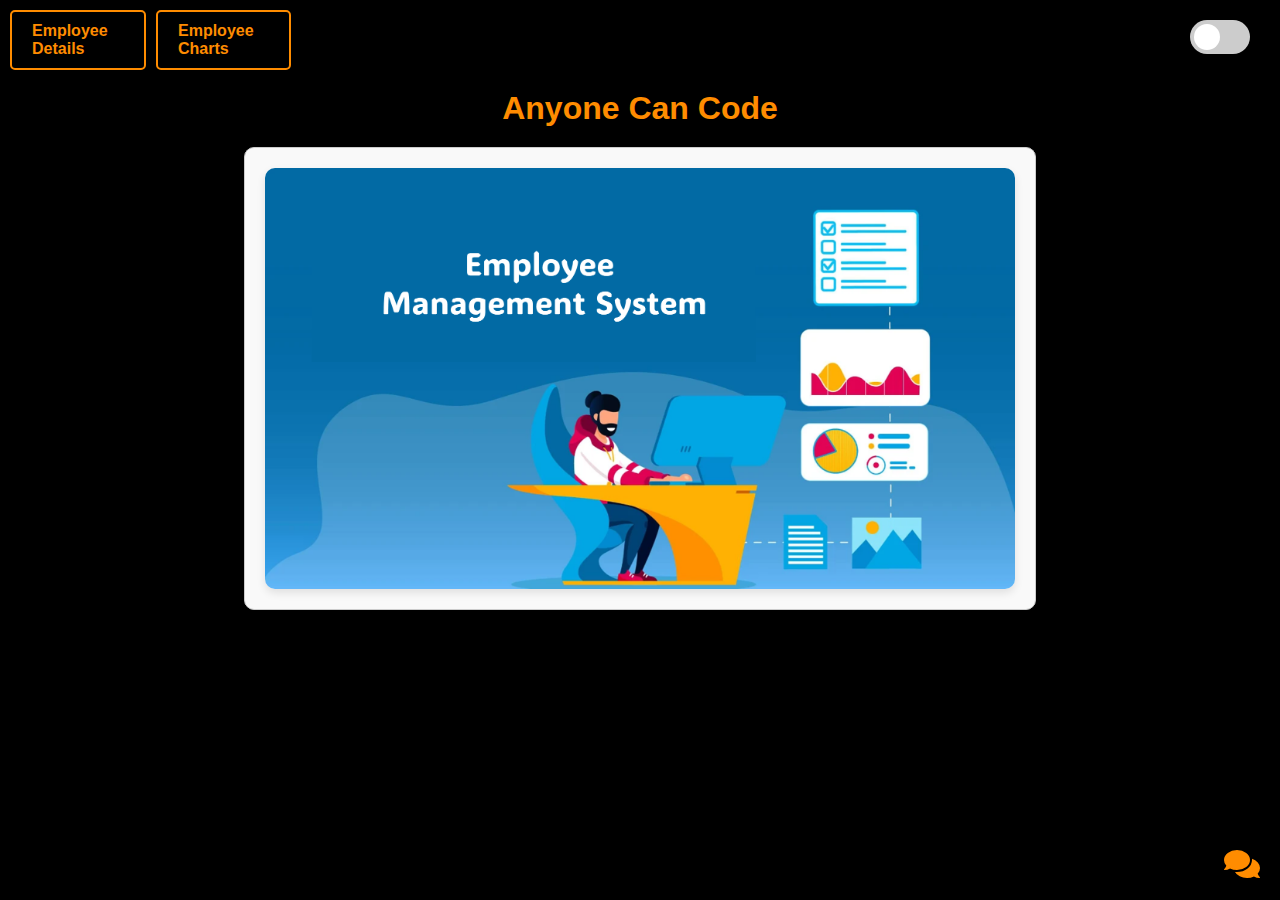
<file: index.html>
<!DOCTYPE html>
<html lang="en">
  <head>
    <meta charset="UTF-8" />
    <meta name="viewport" content="width=device-width, initial-scale=1.0" />
    <title>Employee Management</title>
    <link rel="stylesheet" href="styles.css" />
    <link
      rel="stylesheet"
      href="https://cdnjs.cloudflare.com/ajax/libs/font-awesome/5.15.4/css/all.min.css"
    />
  </head>
  <body class="dark-mode">
    <nav>
      <div class="nav-left">
        <a href="employee-details.html" class="view-charts-link"
          >Employee Details</a
        >
        <a href="visualizations.html" class="view-charts-link"
          >Employee Charts</a
        >
      </div>
      <div class="switch-container">
        <label class="switch">
          <input type="checkbox" id="theme-toggle" onclick="toggleMode()" />
          <span class="slider round"></span>
        </label>
      </div>
    </nav>
    <h1 class="page-title">Anyone Can Code</h1>
    <div class="welcome-portlet">
      <img src="ems.png" alt="Welcome Image" class="welcome-image" />
    </div>
    <script src="scripts.js"></script>
    <script src="theme.js"></script>
    <script src="chat.js"></script>
    <script>
      document.addEventListener("DOMContentLoaded", () => {
        const theme = localStorage.getItem("theme") || "dark-mode";
        document.body.classList.add(theme);
        if (theme === "light-mode") {
          document.getElementById("theme-toggle").checked = true;
        }
        applyThemeToElements(theme);
      });
    </script>
  </body>
</html>
</file>
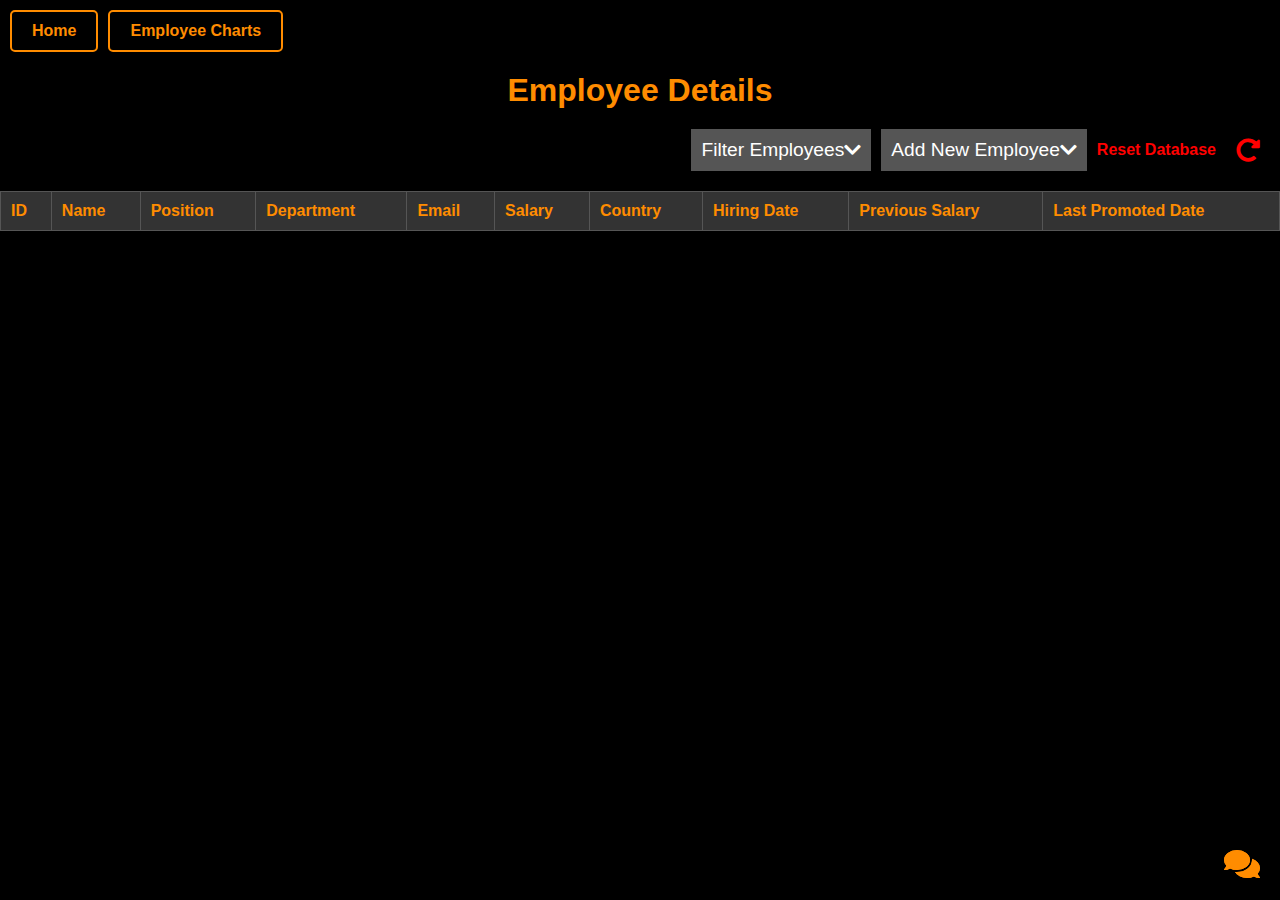
<file: employee-details.html>
<!DOCTYPE html>
<html lang="en">
  <head>
    <meta charset="UTF-8" />
    <meta name="viewport" content="width=device-width, initial-scale=1.0" />
    <title>Employee Details</title>
    <link rel="stylesheet" href="styles.css" />
    <link
      rel="stylesheet"
      href="https://cdnjs.cloudflare.com/ajax/libs/font-awesome/5.15.4/css/all.min.css"
    />
    <style>
      @import url("https://fonts.googleapis.com/css2?family=Orbitron:wght@400;700&display=swap");

      .reset-icon {
        font-size: 1.5em;
        color: #ff0000;
        cursor: pointer;
        margin-right: 20px;
      }
      .reset-label {
        margin-right: 10px;
        font-weight: bold;
        color: #ff0000;
      }
    </style>
  </head>
  <body>
    <nav>
      <div class="nav-left">
        <a href="index.html" class="view-charts-link" onclick="saveTheme()"
          >Home</a
        >
        <a
          href="visualizations.html"
          class="view-charts-link"
          onclick="saveTheme()"
          >Employee Charts</a
        >
      </div>
    </nav>
    <h1 class="page-title">Employee Details</h1>
    <div class="actions-container">
      <button
        class="collapsible-header"
        onclick="toggleCollapsible('filter-box')"
      >
        Filter Employees <i class="fas fa-chevron-down"></i>
      </button>
      <button
        class="collapsible-header"
        onclick="toggleCollapsible('add-employee-box')"
      >
        Add New Employee <i class="fas fa-chevron-down"></i>
      </button>
      <span class="reset-label">Reset Database</span>
      <i class="fas fa-redo-alt reset-icon" onclick="refreshDatabase()"></i>
    </div>
    <div class="collapsible">
      <div class="filter-box collapsible-content" id="filter-box">
        <div class="filters">
          <label for="filter-id">ID:</label>
          <input type="text" id="filter-id" onkeyup="filterTable()" />
          <label for="filter-name">Name:</label>
          <input type="text" id="filter-name" onkeyup="filterTable()" />
          <label for="filter-position">Position:</label>
          <input type="text" id="filter-position" onkeyup="filterTable()" />
          <label for="filter-department">Department:</label>
          <input type="text" id="filter-department" onkeyup="filterTable()" />
          <label for="filter-email">Email:</label>
          <input type="text" id="filter-email" onkeyup="filterTable()" />
          <label for="filter-salary">Salary:</label>
          <input type="text" id="filter-salary" onkeyup="filterTable()" />
          <label for="filter-country">Country:</label>
          <input type="text" id="filter-country" onkeyup="filterTable()" />
          <label for="filter-previous-salary">Previous Salary:</label>
          <input
            type="text"
            id="filter-previous-salary"
            onkeyup="filterTable()"
          />
        </div>
        <i class="fas fa-times" onclick="clearFilters()"></i>
      </div>
    </div>
    <div class="collapsible">
      <div class="add-employee-box collapsible-content" id="add-employee-box">
        <h2>Add New Employee</h2>
        <div class="add-employee-form">
          <label for="new-id">ID:</label>
          <input type="text" id="new-id" />
          <label for="new-name">Name:</label>
          <input type="text" id="new-name" />
          <label for="new-position">Position:</label>
          <input type="text" id="new-position" />
          <label for="new-department">Department:</label>
          <input type="text" id="new-department" />
          <label for="new-email">Email:</label>
          <input type="text" id="new-email" />
          <label for="new-salary">Salary:</label>
          <input type="text" id="new-salary" />
          <label for="new-country">Country:</label>
          <input type="text" id="new-country" />
          <label for="new-hiring-date">Hiring Date:</label>
          <input type="date" id="new-hiring-date" />
          <label for="new-previous-salary">Previous Salary:</label>
          <input type="text" id="new-previous-salary" />
          <label for="new-last-promoted-date">Last Promoted Date:</label>
          <input type="date" id="new-last-promoted-date" />
          <i class="fas fa-plus" onclick="addEmployee()"></i>
        </div>
      </div>
    </div>
    <table>
      <thead>
        <tr>
          <th>ID</th>
          <th>Name</th>
          <th>Position</th>
          <th>Department</th>
          <th>Email</th>
          <th>Salary</th>
          <th>Country</th>
          <th>Hiring Date</th>
          <th>Previous Salary</th>
          <th>Last Promoted Date</th>
        </tr>
      </thead>
      <tbody id="employee-table-body">
        <!-- Employee rows will be populated here -->
      </tbody>
    </table>
    <i class="fas fa-comments chat-icon" onclick="toggleChat()"></i>
    <div class="chat-window" id="chat-window">
      <div class="chat-header">
        Chat with AI Bot
        <i class="fas fa-times close-btn" onclick="toggleChat()"></i>
      </div>
      <div class="chat-body" id="chat-body"></div>
      <div class="chat-footer">
        <input type="text" id="chat-input" placeholder="Type a message..." />
        <button onclick="sendMessage()">
          <i class="fas fa-paper-plane"></i>
        </button>
      </div>
    </div>
    <script src="scripts.js"></script>
    <script src="theme.js"></script>
    <script src="chat.js"></script>
    <script>
      document.addEventListener("DOMContentLoaded", () => {
        const theme = localStorage.getItem("theme") || "dark-mode";
        document.body.classList.add(theme);
        applyThemeToElements(theme);
      });

      function applyThemeToElements(theme) {
        const elements = document.querySelectorAll(".visualization-box");
        elements.forEach((element) => {
          if (theme === "dark-mode") {
            element.style.backgroundColor = "#222";
            element.style.borderColor = "#555";
          } else {
            element.style.backgroundColor = "#f9f9f9";
            element.style.borderColor = "#ccc";
          }
        });
      }

      function toggleCollapsible(id) {
        const content = document.getElementById(id);
        content.style.display =
          content.style.display === "none" || content.style.display === ""
            ? "block"
            : "none";
      }

      function saveTheme() {
        const theme = document.body.classList.contains("dark-mode")
          ? "dark-mode"
          : "light-mode";
        localStorage.setItem("theme", theme);
      }
    </script>
  </body>
</html>
</file>
<file: styles.css>
body {
  margin: 0;
  padding: 0;
  font-family: "Verdana", sans-serif;
}

.dark-mode {
  background-color: #000;
  color: #fff;
}

.light-mode {
  background-color: #fff;
  color: #000;
}

body.dark-mode {
  background-color: #000;
  color: #fff;
}

body.light-mode {
  background-color: #fff;
  color: #000;
}

h1 {
  font-size: 2em;
  margin: 20px;
  text-align: center;
  color: #ff8c00; /* Dark orange */
}

label {
  margin-right: 10px;
  color: #ff8c00; /* Dark orange */
}

input[type="text"] {
  padding: 5px;
  margin-right: 10px;
}

button {
  padding: 10px 20px;
  cursor: pointer;
  display: flex;
  align-items: center;
  justify-content: center;
}

button i {
  display: none;
}

table {
  width: 100%;
  border-collapse: collapse;
  margin: 20px 0;
}

th,
td {
  padding: 10px;
  text-align: left;
}

.filter-box,
.add-employee-box {
  padding: 20px;
  margin: 20px;
  border-radius: 10px;
}

.filters {
  display: flex;
  flex-wrap: wrap;
  gap: 10px;
}

.filters label,
.filters input[type="text"],
.filters input[type="date"] {
  flex: 1;
  min-width: 100px;
}

.add-employee-form {
  display: flex;
  flex-wrap: wrap;
  gap: 10px;
}

.add-employee-form label,
.add-employee-form input[type="text"],
.add-employee-form input[type="date"] {
  flex: 1;
  min-width: 100px;
}

.add-employee-form button {
  margin-top: 10px;
}

.switch-container {
  display: flex;
  justify-content: flex-end;
  width: 100%;
}

.switch {
  display: inline-block;
  width: 60px;
  height: 34px;
  position: absolute;
  top: 20px;
  right: 20px;
  margin-left: 10px;
}

.switch input {
  opacity: 0;
  width: 0;
  height: 0;
}

.slider {
  position: absolute;
  cursor: pointer;
  top: 0;
  left: 0;
  right: 0;
  bottom: 0;
  background-color: #ccc;
  transition: 0.4s;
  border-radius: 34px;
}

.slider:before {
  position: absolute;
  content: "";
  height: 26px;
  width: 26px;
  left: 4px;
  bottom: 4px;
  background-color: white;
  transition: 0.4s;
  border-radius: 50%;
}

input:checked + .slider {
  background-color: #4caf50;
}

input:checked + .slider:before {
  transform: translateX(26px);
}

/* Dark mode specific styles */
.dark-mode h1,
.dark-mode label,
.dark-mode th {
  color: #ff8c00; /* Dark orange */
}

.dark-mode input[type="text"] {
  background-color: #333;
  border: 1px solid #555;
  color: #fff;
}

.dark-mode button {
  background-color: #555;
  border: none;
  color: #fff;
}

.dark-mode button:hover {
  background-color: #777;
}

.dark-mode table,
.dark-mode th,
.dark-mode td {
  border: 1px solid #555;
}

.dark-mode th {
  background-color: #333;
}

.dark-mode tr:nth-child(even) {
  background-color: #222;
}

.dark-mode tr:nth-child(odd) {
  background-color: #111;
}

.dark-mode .filter-box,
.dark-mode .add-employee-box {
  background-color: #222;
  border: 1px solid #555;
}

.dark-mode .visualization-box {
  background-color: #222;
  border: 1px solid #555;
}

.dark-mode .visualization-box,
.light-mode .visualization-box {
  background-color: inherit;
  border-color: inherit;
}

/* Light mode specific styles */
.light-mode h1,
.light-mode label,
.light-mode th {
  color: #000;
}

.light-mode input[type="text"] {
  background-color: #fff;
  border: 1px solid #ccc;
  color: #000;
}

.light-mode button {
  background-color: #ccc;
  border: none;
  color: #000;
}

.light-mode button:hover {
  background-color: #aaa;
}

.light-mode table,
.light-mode th,
.light-mode td {
  border: 1px solid #ccc;
}

.light-mode th {
  background-color: #f2f2f2;
}

.light-mode tr:nth-child(even) {
  background-color: #f9f9f9;
}

.light-mode tr:nth-child(odd) {
  background-color: #fff;
}

.light-mode .filter-box,
.light-mode .add-employee-box {
  background-color: #f9f9f9;
  border: 1px solid #ccc;
}

.visualization-box {
  display: flex;
  flex-direction: column;
  align-items: center;
  justify-content: center;
  padding: 20px;
  border-radius: 10px;
  background-color: #f9f9f9;
  border: 1px solid #ccc;
  box-shadow: 0 4px 8px rgba(0, 0, 0, 0.1);
  width: 100%;
  max-width: 400px;
  margin: auto;
}

.visualization-grid {
  display: grid;
  grid-template-columns: repeat(2, 1fr);
  gap: 20px;
  justify-content: center;
  align-items: center;
  padding: 20px;
}

nav {
  display: flex;
  justify-content: space-between;
  align-items: center;
  padding: 10px;
}

.nav-left {
  display: flex;
  gap: 10px;
}

.view-charts-link {
  text-decoration: none;
  color: #ff8c00; /* Dark orange */
  font-weight: bold;
  padding: 10px 20px;
  border: 2px solid #ff8c00;
  border-radius: 5px;
  transition: background-color 0.3s, color 0.3s;
  margin-bottom: 10px;
}

.view-charts-link:hover {
  background-color: #ff8c00;
  color: #fff;
}

.tabs {
  overflow: hidden;
  background-color: transparent; /* Changed from #f1f1f1 to transparent */
  display: flex;
  justify-content: center;
  filter: url(#goo);
}

.tablinks {
  background-color: inherit;
  border: none;
  outline: none;
  cursor: pointer;
  padding: 14px 16px;
  transition: 0.3s;
  font-size: 17px;
  border-radius: 50px;
  margin: 0 10px;
  position: relative;
  display: flex;
  align-items: center;
  gap: 10px;
}

.tablinks i {
  font-size: 20px;
}

.tablinks:hover {
  background-color: #ddd;
}

.tablinks.active {
  background-color: #ccc;
}

.tabcontent {
  display: none;
  padding: 20px;
  animation: fadeEffect 0.5s;
}

.tabcontent.active {
  display: block;
}

@keyframes fadeEffect {
  from {
    opacity: 0;
  }
  to {
    opacity: 1;
  }
}

@media (max-width: 768px) {
  h1 {
    font-size: 1.5em;
  }

  .filters,
  .add-employee-form {
    flex-direction: column;
  }

  .filters label,
  .filters input[type="text"],
  .add-employee-form label,
  .add-employee-form input[type="text"] {
    flex: none;
    width: 100%;
  }

  .tabs {
    flex-direction: column;
  }

  .tablinks {
    width: 100%;
    margin: 5px 0;
  }

  .visualization-grid {
    grid-template-columns: 1fr;
  }
}

/* Chat window styles */
.chat-window {
  display: none;
  position: fixed;
  bottom: 80px;
  right: 20px;
  width: 300px;
  max-height: 400px;
  background-color: #d4d4d4; /* Light grey background */
  border: 1px solid #ff8c00;
  border-radius: 10px;
  box-shadow: 0 4px 8px rgba(0, 0, 0, 0.1);
  z-index: 1000;
  overflow: hidden;
  flex-direction: column;
  font-family: "Poppins", sans-serif; /* Poppins font */
}

.chat-header {
  background-color: #ff8c00;
  color: #fff;
  padding: 10px;
  text-align: center;
  font-weight: bold;
  position: relative;
}

.chat-header .close-btn {
  position: absolute;
  top: 10px;
  right: 10px;
  cursor: pointer;
  font-size: 1.2em;
}

.chat-body {
  flex: 1;
  padding: 10px;
  overflow-y: auto;
}

.chat-footer {
  display: flex;
  padding: 10px;
  border-top: 1px solid #ff8c00;
}

.chat-footer input {
  flex: 1;
  padding: 5px;
  border: 1px solid #ff8c00;
  border-radius: 5px;
  background-color: #fff;
  color: #000;
}

.chat-footer button {
  margin-left: 10px;
  padding: 5px 10px;
  background-color: #007bff;
  color: #fff;
  border: none;
  border-radius: 5px;
  cursor: pointer;
  transition: background-color 0.3s;
  display: flex;
  align-items: center;
  justify-content: center;
}

.chat-footer button i {
  font-size: 1.2em;
}

.chat-footer button:hover {
  background-color: #0056b3;
}

.chat-message {
  margin-bottom: 10px;
  padding: 10px;
  border-radius: 5px;
  animation: fadeIn 0.5s;
}

.chat-message.customer {
  align-self: flex-end;
  text-align: right;
}

.chat-message.ai-bot {
  align-self: flex-start;
  text-align: left;
}

.chat-message .role {
  font-weight: bold;
  color: #82a457;
}

.chat-message.ai-bot .role {
  color: #ff8c00; /* Purple text color for AI bot role */
}

.chat-message .text {
  color: #000; /* Black text color for actual message */
}

@keyframes fadeIn {
  from {
    opacity: 0;
  }
  to {
    opacity: 1;
  }
}

.chat-icon {
  position: fixed;
  bottom: 20px;
  right: 20px;
  font-size: 2em;
  color: #ff8c00;
  cursor: pointer;
  z-index: 1000;
}

/* Dark mode specific styles for chat */
.dark-mode .chat-window {
  background-color: #333;
  border: 1px solid #555;
}

.dark-mode .chat-header {
  background-color: #555;
  color: #fff;
}

.dark-mode .chat-footer input {
  background-color: #555;
  color: #fff;
}

.dark-mode .chat-footer button {
  background-color: #777;
}

.dark-mode .chat-footer button:hover {
  background-color: #999;
}

.dark-mode .chat-message .text {
  color: #fff;
}

/* Light mode specific styles for chat */
.light-mode .chat-window {
  background-color: #d3d3d3;
  border: 1px solid #ff8c00;
}

.light-mode .chat-header {
  background-color: #ff8c00;
  color: #fff;
}

.light-mode .chat-footer input {
  background-color: #fff;
  color: #000;
}

.light-mode .chat-footer button {
  background-color: #ff8c00;
}

.light-mode .chat-footer button:hover {
  background-color: #ff8c00;
}

.light-mode .chat-message .text {
  color: #000;
}

/* ...existing code... */

.welcome-image-container {
  display: flex;
  justify-content: center;
  align-items: center;
  margin: 20px 0;
}

.welcome-image {
  max-width: 100%;
  height: auto;
  border-radius: 10px;
  box-shadow: 0 4px 8px rgba(0, 0, 0, 0.1);
}

/* ...existing code... */

.welcome-portlet {
  display: flex;
  justify-content: center;
  align-items: center;
  margin: 20px auto;
  padding: 20px;
  max-width: 750px;
  background-color: #f9f9f9;
  border: 1px solid #ccc;
  border-radius: 10px;
  box-shadow: 0 4px 8px rgba(0, 0, 0, 0.1);
}

.welcome-image {
  max-width: 100%;
  height: auto;
  border-radius: 10px;
}

/* ...existing code... */

.collapsible {
  margin: 20px 0;
}

.collapsible-header {
  background-color: #ff8c00;
  color: #fff;
  cursor: pointer;
  padding: 10px;
  text-align: left;
  border: none;
  outline: none;
  font-size: 1.2em;
  display: flex;
  justify-content: space-between;
  align-items: center;
}

.collapsible-header i {
  transition: transform 0.3s;
}

.collapsible-header.active i {
  transform: rotate(180deg);
}

.collapsible-content {
  display: none;
  padding: 10px;
  border: 1px solid #ccc;
  border-top: none;
  background-color: #f9f9f9;
}

/* Dark mode specific styles for collapsible */
.dark-mode .collapsible-header {
  background-color: #555;
}

.dark-mode .collapsible-content {
  background-color: #222;
  border-color: #555;
}

/* Light mode specific styles for collapsible */
.light-mode .collapsible-header {
  background-color: #ff8c00;
}

.light-mode .collapsible-content {
  background-color: #f9f9f9;
  border-color: #ccc;
}

/* ...existing code... */

.actions-container {
  display: flex;
  justify-content: flex-end;
  align-items: center;
  gap: 10px;
  margin: 20px 0;
}

/* ...existing code... */

.nav-center {
  flex: 1;
  display: flex;
  justify-content: center;
}

/* ...existing code... */

/* ...existing code... */

.page-title {
  flex: 1;
  text-align: center;
  margin: 0;
}

/* ...existing code... */
</file>
